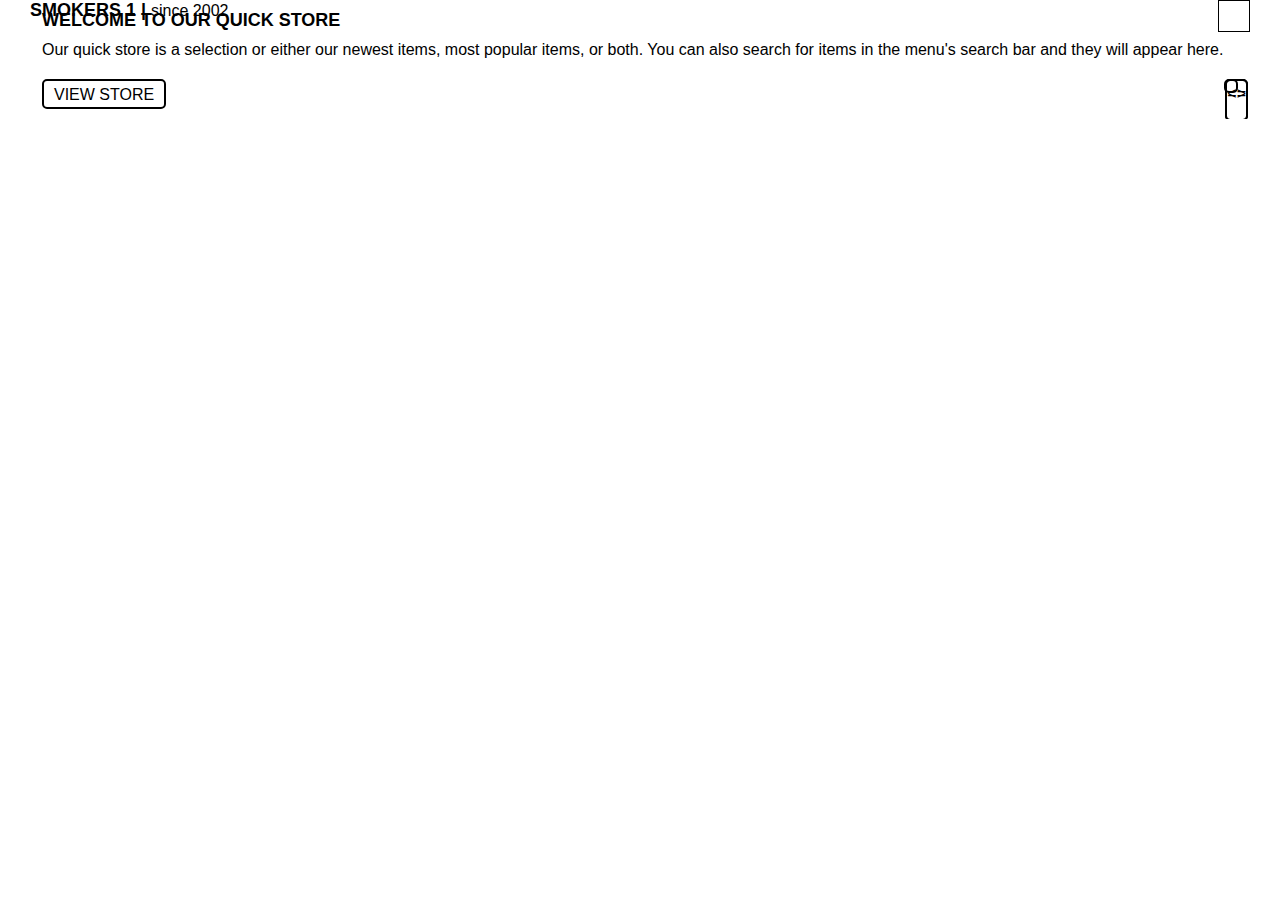
<file: index.html>
<!DOCTYPE html>
<html lang="en">
	
	<head>
		<meta name="viewport" charse="utf-8" content="initial-scale=1.0, minimum-scale=1.0, maximum-scale">
		<meta name="mobile-web-app-capable" content="yes">
		<meta name="apple-mobile-web-app-capable" content="yes">
		<title>Smokers 1 | since 2002</title>
		<link rel="stylesheet" type="text/css" href="css/menu.css">
		<link rel="stylesheet" type="text/css" href="css/home.css">
	</head>

	<body>
		
		<div id="menu-area">
			
			<h4 id="company-header">Smokers 1 | <span>since 2002</span></h4>

			<div id="menu-open-close"></div>

			<div id="links-area">

				<div id="schedule-section">
					
					<h3 id="open-close">Open: </h3>

					<p id="time-display">9am to 5pm</p>

					<div id="chevron"></div>

				</div>
				
				<div id="search-section">
					
					<input type="text" name="menu-search" id="menu-search" placeholder="search our store here">

					<div id="menu-search-button"></div>

				</div>

				<a href="#">
					<div class="menu-opts">
						<h4 class="menu-texts">About</h4>
					</div>
				</a>

				<a href="#">
					<div class="menu-opts">
						<h4 class="menu-texts">Store</h4>
					</div>
				</a>

				<a href="#">
					<div class="menu-opts">
						<h4 class="menu-texts">Contact</h4>
					</div>
				</a>

			</div>

		</div>

		<div id="outer-section">

			<div id="relative-section">

				<div id="quick-store-section">
					
					<h3 id="quick-store-title">Welcome to our quick store</h3>

					<p id="quick-store-description">Our quick store is a selection or either our newest items, most popular items, or both. You can also search for items in the menu's search bar and they will appear here.</p>

					<div id="slider-area"></div>

					<div id="options-section">
						
						<button id="view-store">view store</button>

						<div id="left-click">
							
							<p id="left-sign"><=</p>

						</div>

						<div id="right-click">
							
							<p id="right-sign">=></p>

						</div>

						<div id="options-button"></div>

					</div>
 
				</div>

			</div>

		</div>

	</body>

	<script
  src="https://code.jquery.com/jquery-3.4.1.js"
  integrity="sha256-WpOohJOqMqqyKL9FccASB9O0KwACQJpFTUBLTYOVvVU="
  crossorigin="anonymous"></script>
  	<script type="text/javascript" src="java/menu.js"></script>
  	<script type="text/javascript" src="java/home.js"></script>

</html>
</file>
<file: css/menu.css>
html, body
{
	width:100vw;
	height:100vh;
	position:relative;
	overflow:hidden;
	padding:0px;
	margin:0px;
}

#menu-area
{
	width:100vw;
	height:auto;
	position:absolute;
	z-index:1000000;
	top:0px;
	left:0px;
	font-family:sans-serif;
	color:#000;
	background-color:#fff;
	box-shadow:0 0 3px rgba(0,0,0,0.3);
}

#company-header
{
	text-transform:uppercase;
	font-weight:bolder;
	font-size:18px;
	margin:0px;
	position:absolute;
	left:30px;
}

#company-header > span
{
	text-transform:none;
	font-weight:lighter;
	font-size:16px;
}

#links-area
{
	width:auto;
	height:auto;
	position:absolute;
	z-index:10000000;
	top:0px;
	right:0px;
	background-color:#fff;
}

#schedule-section
{
	overflow:hidden;
	position:absolute;
	left:0px;
	top:0px;
}

#open-close
{
	margin:0px;
	font-family:sans-serif;
	font-size:14px;
	text-transform:uppercase;
	font-weight:bolder;
	display:inline-block;
}

#time-display
{
	margin:0px;
	font-family:sans-serif;
	font-size:14px;
	font-weight:lighter;
	position:absolute;
}

#chevron
{
	width:1.45em;
	height:1.45em;
	box-shadow:inset 0 0 0 1px #000;
	position:absolute;
}

#search-section
{
	width:calc(15em + 1.45em + 10px + 60px);
	position:absolute;
	top:0px;
}

#menu-search
{
	width:17em;
	background-color:transparent;
	outline:none;
	border:none;
	border-bottom:2px solid #000;
	font-family:sans-serif;
	font-weight:lighter;
	font-size:14px;
	color:#000;
	position:absolute;
	margin:0px;
	left:30px;

}

#menu-search-button
{
	width:1.45em;
	height:1.45em;
	box-shadow:inset 0 0 0 1px #000;
	position:absolute;
	right:30px;
}

#links-area > a
{
	text-decoration:none;
	color:#000;
	font-size:16px;
	font-weight:bolder;
	text-transform:uppercase;
}

.menu-opts
{
	position:absolute;
}

.menu-texts
{
	margin:0px;
}

#menu-open-close
{
	width:2em;
	height:2em;
	box-shadow:inset 0 0 0 1px #000;
	position:absolute;
	z-index:100000000;
	right:30px;
}
</file>
<file: css/home.css>
#outer-section
{
	width:100vw;
	height:100vh;
	overflow-x:hidden;
	overflow-y:scroll;
}

#outer-section::-webkit-scrollbar
{
	display:none;
}

#relative-section
{
	width:100vw;
	height:auto;
	position:relative;
	box-shadow:inset 0 0 0 2px #00ff00;
}

#quick-store-section
{
	width:95%;
	height:auto;
	position:absolute;
	left:2.5%;
	overflow:hidden;
	font-family:sans-serif;
	color:#000;
}

#quick-store-title
{
	font-weight:bolder;
	text-transform:uppercase;
	font-size:18px;
	margin-top:10px;
	margin-bottom:10px;
	margin-left:10px;
}

#quick-store-description
{
	font-weight:lighter;
	font-size:16px;
	margin:0px;
	margin-left:10px;
	margin-bottom:10px;
}

/*This is the slider area
This will also include the styles for the different
product cards*/

#slider-area
{
	width:100%;
	overflow:hidden;
	height:auto;
	position:relative;
}

#in-slider-area
{
	width:auto;
	height:100%;
	position:relative;
	overflow:hidden;
	left:0px;
	transition-property:left;
	transition-duration:0.25s;
	transition-timing-function:linear;
}

.product-card
{
	width:25em;
	height:auto;
	position:absolute;
	z-index:10000;
	left:13px;
	background-color:#fff;
	box-shadow:0 0 3px rgba(0,0,0,0.2);
	overflow:hidden;
	transition-property:left, right;
	transition-duration:0.25s;
	transition-timing-function:linear;
}

.product-image
{
	width:22em;
	height:22em;
	position:absolute;
	left:1.5em;
	top:1.5em;
	background-color:#fff;
	z-index:10000;
}

.product-description
{
	width:22em;
	overflow:hidden;
	text-align:center;
	position:absolute;
	bottom:1.5em;
	left:1.5em;
}

/*This is the interior of the product image*/
.product-img-icon
{
	padding:5px;
	padding-bottom:4px;
	border-radius:8px;
	background-color:rgba(0,0,0,0.5);
	position:absolute;
	top:10px;
	right:10px;
}

.icon-text
{
	color:#fff;
	font-size:10px;
	font-weight:lighter;
	text-transform:uppercase;
	margin:0px;
}

.left-move,
.right-move
{
	width:15px;
	height:15px;
	border-radius:15px;
	background-color:rgba(0,0,0,0.5);
	position:absolute;
}

/*This is the interior of the product description*/
.product-name
{
	margin:24px;
	margin-bottom:5px;
	font-size:16px;
	font-family:sans-serif;
	color:#000;
	font-weight:bolder;
	text-transform:uppercase;
	display:inline-block;
}

.product-price
{
	margin:0px;
	margin-top:5px;
	margin-bottom:5px;
	font-size:14px;
	font-family:sans-serif;
	color:#000;
	font-weight:lighter;
	display:inline-block;
}

.qty-section
{
	position:relative;
	overflow:hidden;
	margin-top:2px;
	margin-bottom:2px;
	padding-top:3px;
	padding-bottom:3px;
	padding-right:3px;
	display:inline-block;
}

.qty-label
{
	font-family:sans-serif;
	font-size:14px;
	font-weight:bolder;
	color:#000;
	text-transform:uppercase;
	margin:0px;
	margin-right:3px;
}

.qty-input
{
	border:none;
	background-color:transparent;
	font-size:14px;
	font-family:sans-serif;
	font-weight:lighter;
	padding:5px;
	width:7em;
	outline:none;
}

.qty-input::-webkit-outer-spin-button,
.qty-input::-webkit-inner-spin-button {
  -webkit-appearance: none;
  margin: 0;
}

.qty-plus,
.qty-minus
{
	position:absolute;
	box-shadow:0 0 3px rgba(0,0,0,0.3);
	top:3px;
	background-color:#fff;
	border-radius:5px;
}

.qty-plus:hover,
.qty-minus:hover
{
	box-shadow:0 0 5px rgba(0,0,0,0.8);
}

.product-button
{
	background-color:transparent;
	font-family:sans-serif;
	font-weight:lighter;
	text-transform:uppercase;
	outline:none;
	border:2px solid #000;
	border-radius:5px;
	color:#000;
	padding:5px 10px 5px 10px;
	margin:0px;
	margin-top:5px;
	margin-bottom:24px;
}

.product-button:hover
{
	background-color:#000;
	color:#fff;
}


/*This is the options section of the home quick store*/

#options-section
{
	width:100%;
	height:auto;
	overflow:hidden;
	position:relative;
}

#view-store
{
	text-transform:uppercase;
	background-color:transparent;
	font-size:16px;
	font-weight:lighter;
	padding:5px 10px 2.5px 10px;
	border:2px solid #000;
	border-radius:5px;
	outline:none;
	margin-left:10px;
	margin-top:10px;
	margin-bottom:10px;
}

#view-store:hover
{
	background-color:#000;
	color:#fff;
}

#options-button
{
	position:absolute;
	height:10px;
	width:10px;
	top:10px;
	right:10px;
	border:2px solid #000;
	border-radius:5px;
}

#left-click,
#right-click
{
	position:absolute;
	top:10px;
	right:0px;
	border-radius:5px;
	border:2px solid #000;
	overflow:hidden;
	text-align:center;
}

/*#left-click:hover,
#right-click:hover,
#options-button:hover
{
	box-shadow:0 0 5px rgba(0,0,0,0.8);
}*/

#left-sign,
#right-sign
{
	cursor:default;
	margin-top:4.35px;
}
</file>
